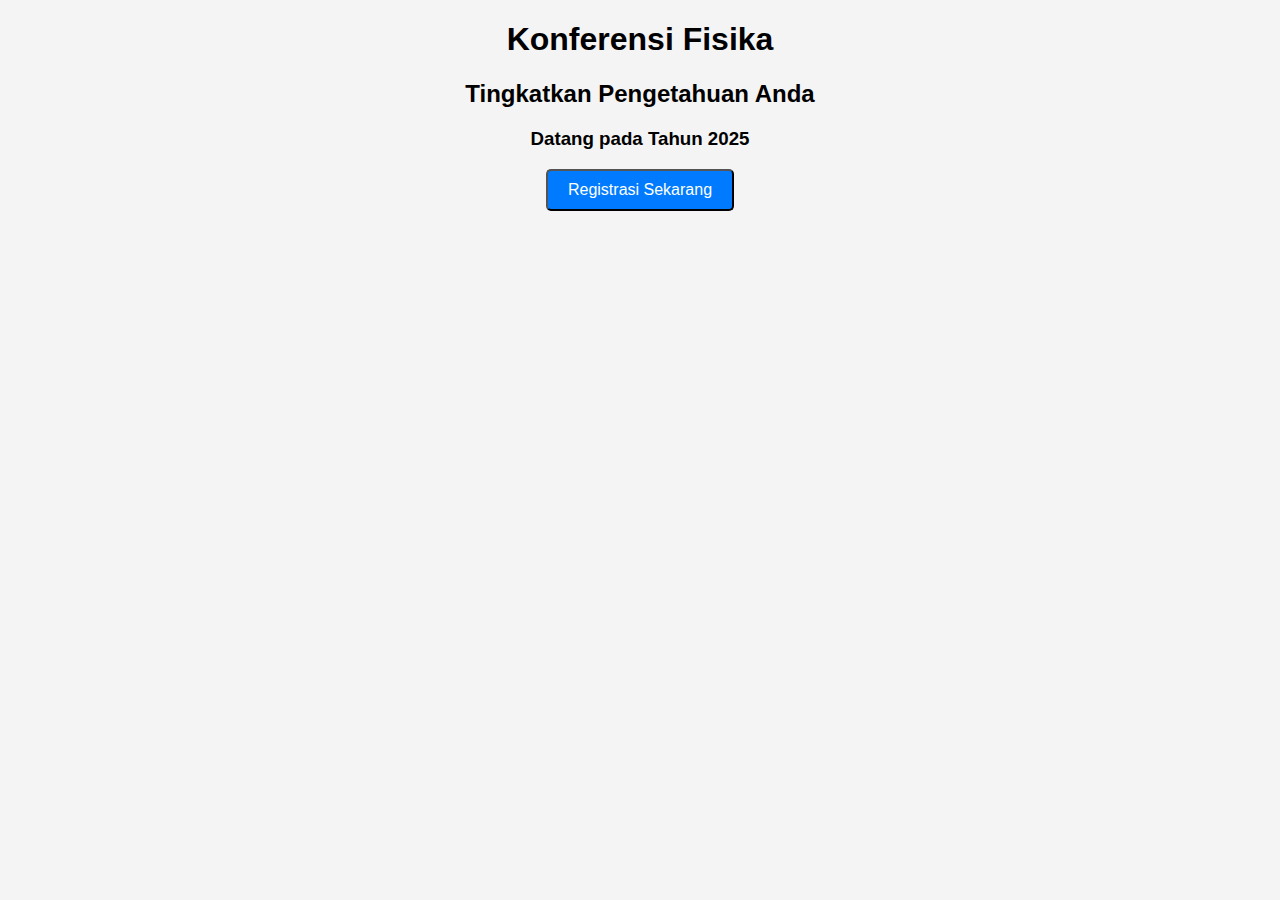
<file: index2.html>
<!DOCTYPE html>
<html lang="en">
<head>
    <meta charset="UTF-8">
    <meta name="viewport" content="width=device-width, initial-scale=1.0">

    
    <title>Konferensi Fisika</title>
    <style>
        body {
            font-family: Arial, sans-serif;
            text-align: center;
            background-color: #f4f4f4;
        }
        .btn {
            background-color: #007BFF;
            color: white;
            padding: 10px 20px;
            text-decoration: none;
            border-radius: 5px;
            font-size: 16px;
            cursor: pointer;
        }
        .btn:hover {
            background-color: #0056b3;
        }
        #registrasi-page {
            display: none;
        }
    </style>
</head>
<body>
    <h1>Konferensi Fisika</h1>
    <h2>Tingkatkan Pengetahuan Anda</h2>
    <h3>Datang pada Tahun 2025</h3>
    <button class="btn" onclick="showRegistrasi()">Registrasi Sekarang</button>

    <div id="registrasi-page">
        <h1>Formulir Registrasi</h1>
        <form>
            <label for="name">Nama Lengkap:</label><br>
            <input type="text" id="name" name="name" required><br><br>
            <label for="email">Email:</label><br>
            <input type="email" id="email" name="email" required><br><br>
            <a href="index.html" class="nav-link">Kirim</a>
        </form>
    </div>

    <script>
        function showRegistrasi() {
            document.getElementById('registrasi-page').style.display = 'block';
        }

        function hideRegistrasi() {
            document.getElementById('registrasi-page').style.display = 'none';
        }
    </script>
</body>
</html>
</file>
